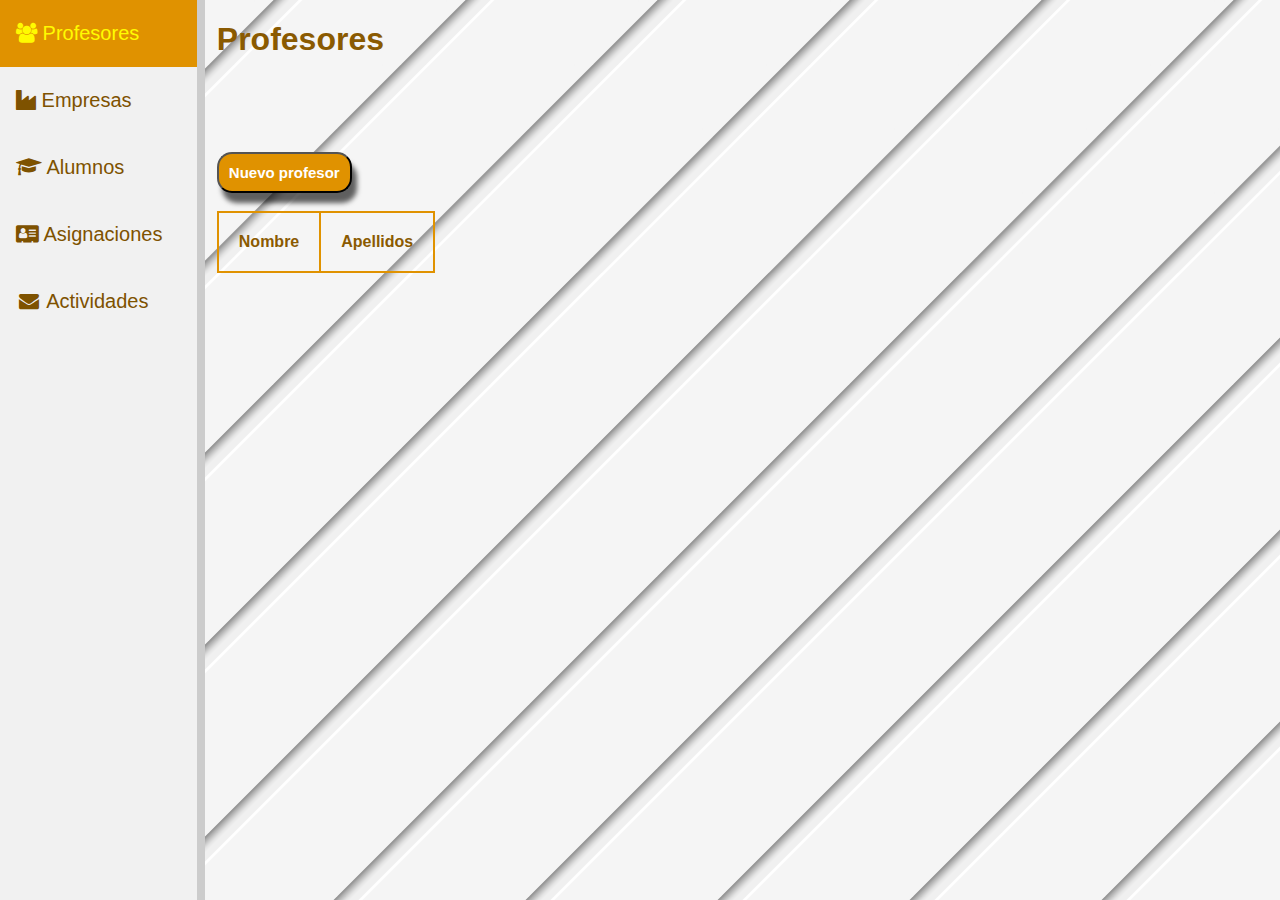
<file: Index.html>
<!DOCTYPE html>
<html lang="es">
    <head>
        <meta charset="UTF-8">
        <meta name="viewport" content="width=device-width, initial-scale=1.0">
        <title>Ficha de trabajo semanal</title>
        <link rel="stylesheet" href="css/style.css">
        <link rel="icon" type="image/png" href="images/favicom.png">
        <link rel="stylesheet" href="https://cdnjs.cloudflare.com/ajax/libs/font-awesome/4.7.0/css/font-awesome.min.css">
        <!-- El enlace al fichero javascript lo he tenido que poner al final  -->
    </head>
    <body>
            <div class="ctn_menu">
              <button class="botones_menu" id="defaultOpen" onclick="Abrir_ficha(event, 'Profesores')"><i class="fa fa-users"></i> Profesores</button>
              <button class="botones_menu" onclick="Abrir_ficha(event, 'Empresas')"><i class="fa fa-industry"></i> Empresas</button>
              <button class="botones_menu" onclick="Abrir_ficha(event, 'Alumnos')"><i class="fa fa-mortar-board"></i> Alumnos</button>
              <button class="botones_menu" onclick="Abrir_ficha(event, 'Asignaciones')"><i class="fa fa-address-card"></i> Asignaciones</button>
              <button class="botones_menu" onclick="Abrir_ficha(event, 'Actividades')"><i class="fa fa-fw fa-envelope"></i> Actividades</button>
            </div>
            <!-- PROFESORES -->
            <div class="cont_botones" id="Profesores">
                <h1>Profesores</h1>
                <div id="formu_profe" style="text-align: center;"></div>
                <br>
                <br>
                <br>
                <br>
                <button class="btn_datos_nuevos" id="nuevo_profesor" onclick="nuevo_profesor()">Nuevo profesor</button><br><br>
                <table id="tabla1" class="tabla_datos">
                    <thead>
                        <tr>
                            <th>Nombre</th>
                            <th>Apellidos</th>
                        </tr>
                    </thead>
                    <tbody id="tbl_profes">
                    </tbody>
                </table>
            </div>
            <!-- EMPRESAS -->
            <div class="cont_botones" id="Empresas">
                <h1>Empresas</h1>
                <div id="formu_empresas" style="text-align: center;"></div>
                <br>
                <br>
                <br>
                <br>
                <button class="btn_datos_nuevos" id="nueva_empresa" onclick="nueva_empresa()">Nuevo empresa</button><br><br>
                <table id="tabla2" class="tabla_datos">
                    <thead>
                        <tr>
                            <th>Nombre</th>
                            <th>Dirección</th>
                            <th>Web</th>
                            <th>Persona de contacto</th>
                            <th>Teléfono contacto</th>
                            <th>Email contacto</th>
                            <th>Tutor laboral</th>
                            <th>Teléfono tutor</th>
                            <th>Email tutor</th>
                        </tr>
                    </thead>
                    <tbody id="tbl_empresas">
                    </tbody>
                </table>
            </div>
            <div class="cont_botones" id="Alumnos">
                <h1>Alumnos</h1>
                <div id="formu_alumnos" style="text-align: center;"></div>
                <button class="btn_datos_nuevos" id="nuevo_alumno" onclick="nuevo_alumno()">Nuevo alumno</button><br><br>
                <table id="tabla3" class="tabla_datos">
                    <thead>
                        <tr>
                            <th>Nombre</th>
                            <th>Apellido</th>
                            <th>Ciclo</th>
                            <th>Grado</th>
                            <th>Profesor</th>
                            <th>Tutor</th>
                            <th>Empresa</th>
                            <th>Centro</th>
                        </tr>
                    </thead>
                    <tbody id="tbl_alumnos">
                    </tbody>
                </table>
            </div>
            <div class="cont_botones" id="Asignaciones">
                <h1>Asignaciones</h1>
                <table id="asignacionesTable">
                    <thead>
                    <tr>
                        <th colspan="4">
                            <select id="asignaciones_lista">
                                <!-- Con disabled no permito seleccionar esta opcion al usuario y con selected aparece como por defecto la opcion Seleciona un usuario -->
                                <option disabled selected> Selecciona un usuario </option>
                            </select>
                        </th>
                    </tr>
                    </thead>
                    <tbody>
                    <tr>
                        <td style="font-size: 1.6em;">Ciclo:</td>
                        <td>
                            <input type="text" id="asignacionesCiclo" value="" readonly>
                        </td>
                        <td style="font-size: 1.6em;">Tutor laboral:</td>
                        <td>
                            <input type="text" id="asignacionesTutor" value="" readonly>
                        </td>
                    </tr>
                    <tr>
                        <td style="font-size: 1.6em;">Grado:</td>
                        <td>
                            <input type="text" id="asignacionesGrado" value="" readonly>
                        </td>
                        <td style="font-size: 1.6em;">Empresa:</td>
                        <td>
                            <input type="text" id="asignacionesEmpresa" value="" readonly>
                        </td>
                    </tr>
                    <tr>
                        <td style="font-size: 1.6em;">Profesor:</td>
                        <td>
                            <input type="text" id="asignacionesProfesor" value="" readonly>
                        </td>
                        <td style="font-size: 1.6em;">Centro de trabajo:</td>
                        <td>
                            <input type="text" id="asignacionesCentro" value="" readonly>
                        </td>
                    </tr>
                    <tr>
                        <td style="font-size: 1.6em;" colspan="4"><label id="totalHoras">Total de horas realizadas: 0</label></td>
                    </tr>
                    <tr>
                        <td>
                            <label style="font-size: 1.2em;">
                                Fecha inicio: <input type="date" id="fechaAsignaciones">
                            </label>
                            <!-- NO he conseguido guardar elemtos de hora activiades etc por lo que lo dejo comentado -->
                            <!-- <button>Guardar</button> -->
                        </td>
                    </tr>
                    </tbody>
                </table>
                <table id="tabla_horas">
                    <thead>
                        <tr>
                            <th style="font-size: 1.6em;">Día</th>
                            <th style="font-size: 1.6em;">Actividades</th>
                            <th style="font-size: 1.6em;">Horas</th>
                        </tr>
                    </thead>
                    <tbody>
                        <tr>
                            <td>
                                <label id="asignacion1fecha"></label>
                            </td>
                            <td>
                                <textarea  rows="4" cols="50" id="asignacion1"></textarea>
                            </td>
                            <td>
                                <input id="hora1" type="number" value="0" min="0" max="24">
                            </td>
                        </tr>
                        <tr>
                            <td>
                                <label id="asignacion2fecha"></label>
                            </td>
                            <td>
                                <textarea  rows="4" cols="50"></textarea>
                            </td>
                            <td>
                                <input id="hora2" type="number" value="0" min="0" max="24">
                            </td>
                        </tr>
                        <tr>
                            <td>
                                <label id="asignacion3fecha"></label>
                            </td>
                            <td>
                                <textarea  rows="4" cols="50"></textarea>
                            </td>
                            <td>
                                <input id="hora3" type="number" value="0" min="0" max="24">
                            </td>
                        </tr>
                        <tr>
                            <td>
                                <label id="asignacion4fecha"></label>
                            </td>
                            <td>
                                <textarea  rows="4" cols="50"></textarea>
                            </td>
                            <td>
                                <input id="hora4" type="number" value="0" min="0" max="24">
                            </td>
                        </tr>
                        <tr>
                            <td>
                                <label id="asignacion5fecha"></label>
                            </td>
                            <td>
                                <textarea  rows="4" cols="50"></textarea>
                            </td>
                            <td>
                                <input id="hora5" type="number" value="0" min="0" max="24">
                            </td>
                        </tr>
                    </tbody>
                </table>
            </div>
            <div class="cont_botones" id="Actividades">
                <h1>Actividades</h1>
                <div id="formu_actividades" style="text-align: center;"></div>
                <button class="btn_datos_nuevos" id="nueva_actividad" onclick="nuevo_actividad()">Nueva actividad</button><br><br>
                <table class="tabla_datos">
                    <thead>
                    <tr>
                        <th>Dia</th>
                        <th>Actividad</th>
                        <th>Horas</th>
                    </tr>
                    </thead>
                    <tbody id="tbl_actividades">
                    </tbody>
                </table>
            </div>
            <script src="js/js1.js"></script>              
    </body>
</html>
</file>
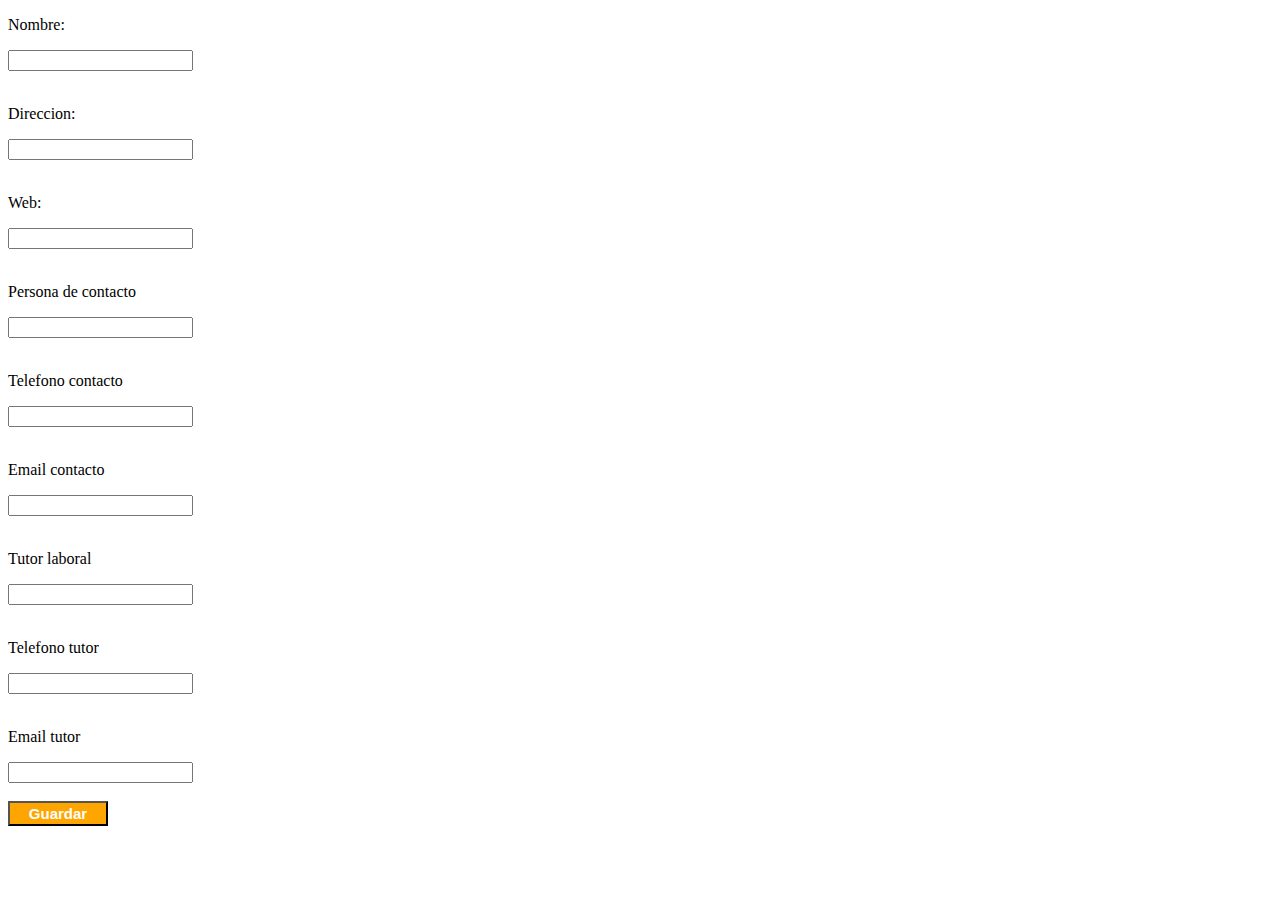
<file: js/html_prubas.html>
<!DOCTYPE html>
<html lang="es">
<head>
    <meta charset="UTF-8">
    <meta name="viewport" content="width=device-width, initial-scale=1.0">
    <title>Document</title>
    <style>
             table{
            border-collapse: collapse;
        }
        table, td, th {
            border: 2px solid orange;
            padding:20px;
        }
        button{
            color:white;
            font-weight:bold;
            background-color:orange;
            width:100px;
            height:25px;
            font-size:15px;
        }
    </style>
</head>
<body>
    <p>Nombre: </p> <input id="nomb" type="text"><br><br>
    <p>Direccion: </p><input id="direc" type="text"><br><br>
    <p>Web: </p><input id="web" type="text"><br><br>
    <p>Persona de contacto</p><input id="per_contac" type="text"><br><br>
    <p>Telefono contacto</p><input id="telf_contac" type="text"><br><br>
    <p>Email contacto</p><input id="mail_contac" type="text"><br><br>
    <p>Tutor laboral</p><input id="tutor" type="text"><br><br>
    <p>Telefono tutor</p><input id="telf_tutor" type="text"><br><br>
    <p>Email tutor</p><input id="mail_tutor" type="text"><br><br>
    <button class="bot_guardar" id="btn_guardar" onclick="guardar_empresa()">Guardar</button><br><br>
</body>
</html>
</file>
<file: css/style.css>
html, body{margin: 0; background-image: url(../images/fondo-web.png); color: #8a5a01;}
body {font-family: "Lato", sans-serif;}
body table th{
    border: 2px solid rgb(224, 146, 0);
    width: 12,5%;
}
 /*Este estilo se aplica a todos los enlaces de la web en mi caso solo a aquellos  que no tienen valores mas restrictivos por un id class etc  */
 /*(Para los enalces que llevan a la ultima fila cada vez que añado una NUEVA entrada a las tablas)*/
body a{
    color: white;
    font-weight: bold;
    text-decoration:none;
} 
/* Con la propiedad box-sizing aseguramos que las medidas que indicadas a las cajas sean exactamnte las indicadas, 
ya que cuando no ponemos esta etiqueta los padding y bordes no se cuentan. por ejemplo al indicar a un div con
un width de 190px si este tuviera un borde de 5px el tamaño total de la caja sería 195px pese al verle indicado un width de 190px*/
* {box-sizing: border-box}
.ctn_menu {
    margin: 0;
    padding: 0;
    /* EN CASO DE MOFIFICAR ESTE ANCHO CAMBIAR EL MARGEN DEL cont_botenes */
    width: 16%;
    background-color: #f1f1f1;
    position: fixed;
    height: 100%;
    border-right: 8px solid #ccc;
}
.ctn_menu button {
    font-size: 20px;
    display: block;
    background-color: inherit;
    color: rgb(126, 82, 0);
    padding: 22px 16px;
    width: 100%;
    border: none;
    text-align: left;
    cursor: pointer;
    /* con esta etiqueta el color de fondo inficado se colorea de manera progresiva */
    transition: 1s;
}
.cont_botones {
    padding: 0px 12px;
    height: 100%;
    margin-left: 16%;
    /* Para tener una barra de navegación solo del div que me interesa y no  de toda la pagina, por ejemplo al poner la etiqueta <pre> y se salga del ancho de la web */
    overflow: auto;
}
.ctn_menu button:hover {
  color: #fffb00;
  background-color: rgb(134, 89, 6);
}
.ctn_menu button.active {
    background-color:rgb(224, 146, 0);
}
.tabla_datos{
    border-collapse: collapse;
}
table, td, th {
    border: 2px solid rgb(224, 146, 0);
    padding:20px;
}
.bot_guardar, .btn_datos_nuevos{
    color:white;
    font-weight:bold;
    background-color:rgb(224, 146, 0);
    padding: 10px;
    box-shadow: 5px 10px 5px 0px rgba(0, 0, 0, 0.61);
    border-radius: 15px;
    font-size:15px;
}
.btn_datos_nuevos:hover {
    color: #fffb00;
    background-color: rgb(134, 89, 6);
    cursor: pointer;
    /* con esta etiqueta el color de fondo inficado se colorea de manera progresiva */
    transition: 1s;
}
.bot_guardar:hover {
    color: #fffb00;
    background-color: rgb(134, 89, 6);
    cursor: pointer;
    /* con esta etiqueta el color de fondo inficado se colorea de manera progresiva */
    transition: 1s;
}

#asignacionesTable{
    border: 0;
}

#asignacionesTable > tr, td, th{
    border: 0;
    /* width: 60%; */
}
input{
    border-radius: 25px;
    font-size: 18px;
    background-color: #e09200a8;
    width: 20%;
    margin-right: 25%;
    text-align: center;
    padding: 10px;
    color: black;
}
input:hover{
    background-color: #e09200;
    color: white;
    cursor: pointer;
    box-shadow: 5px 10px 5px 0px black;
}
#Asignaciones input{
    width: auto;
    font-weight: bold;
    
}
#Asignaciones input:hover{
    background-color: #e09200a8;
    color: black;
    cursor: pointer;
    box-shadow: 5px 10px 5px 0px black;
}
p {
    text-align: left;
    font-size: 1.6em;
}
#Asignaciones th {
    border: none;
}
select {
    display: block;
    font-size: 16px;
    font-weight: bold;
    color: #444;
    padding: .4em 1.4em .3em .8em;
    width: 290px;
    box-sizing: border-box;
    margin: auto;
    border: 1px solid #aaa;
    box-shadow: 5px 10px 5px 0px rgba(0, 0, 0, 0.61);
    border-radius: 10px;
}
</file>
